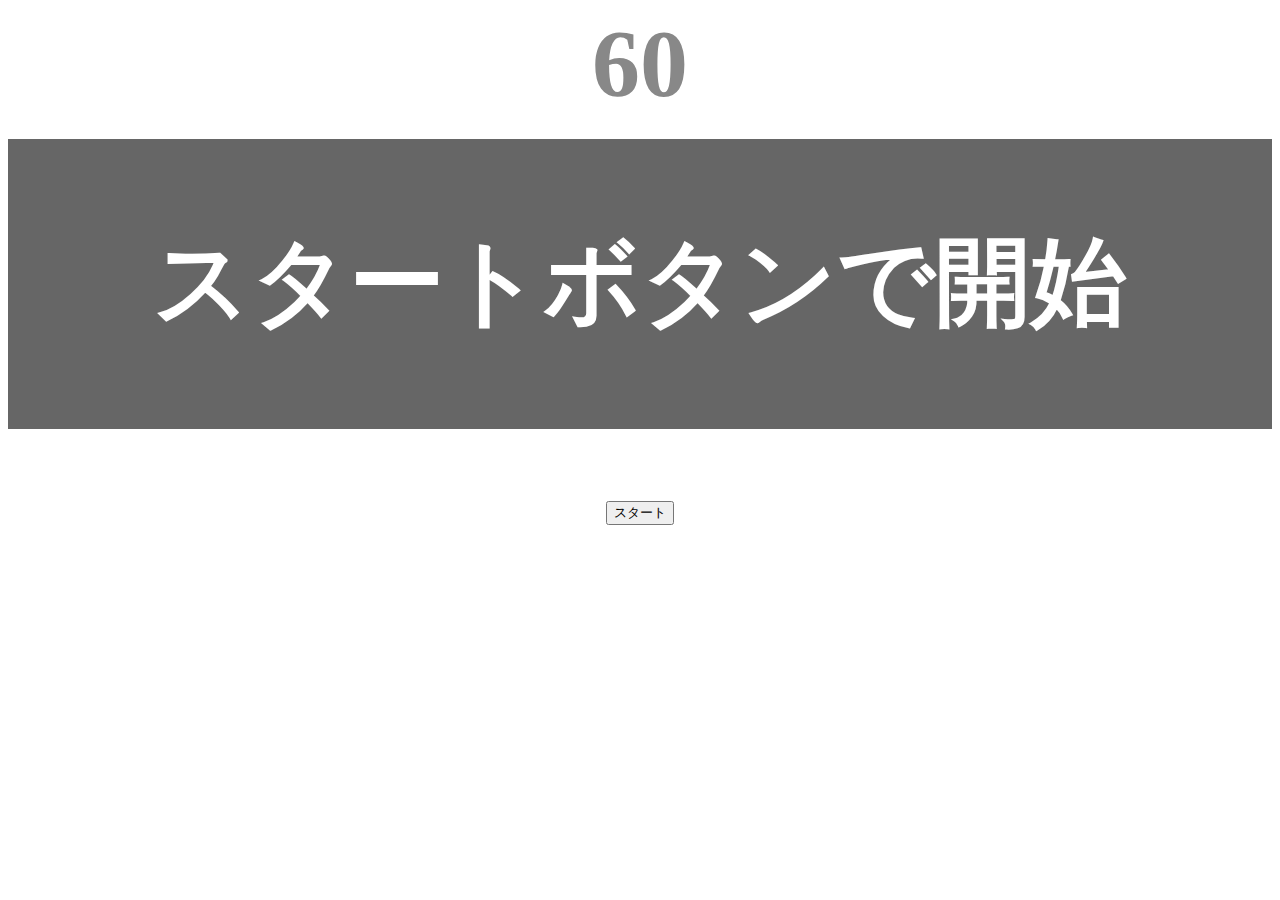
<file: kadai_001/index.html>
<!DOCTYPE html>
<html lang="ja">
  <head>
    <title>タイピングゲーム</title>
    <meta charset="UTF-8">
    <meta name="description" content="【JavaScript応用編】簡易的なタイピングゲームです。">
    <meta name="viewport" content="width=device-width, initial-scale=1.0">
    <link rel="stylesheet" href="style.css">
  </head>
    <body>
      <p id="count" class="count">60</p>
      <div id="wrap" class="wrap">
        <span id="typed" class="typed"></span><span id="untyped"></span>
      </div>
      <button id="start">スタート</button>
      <p id="typingcount" class="typingcount">0</p>
       <script type="text/javascript" src="main.js"></script>
    </body>  
</html>
</file>
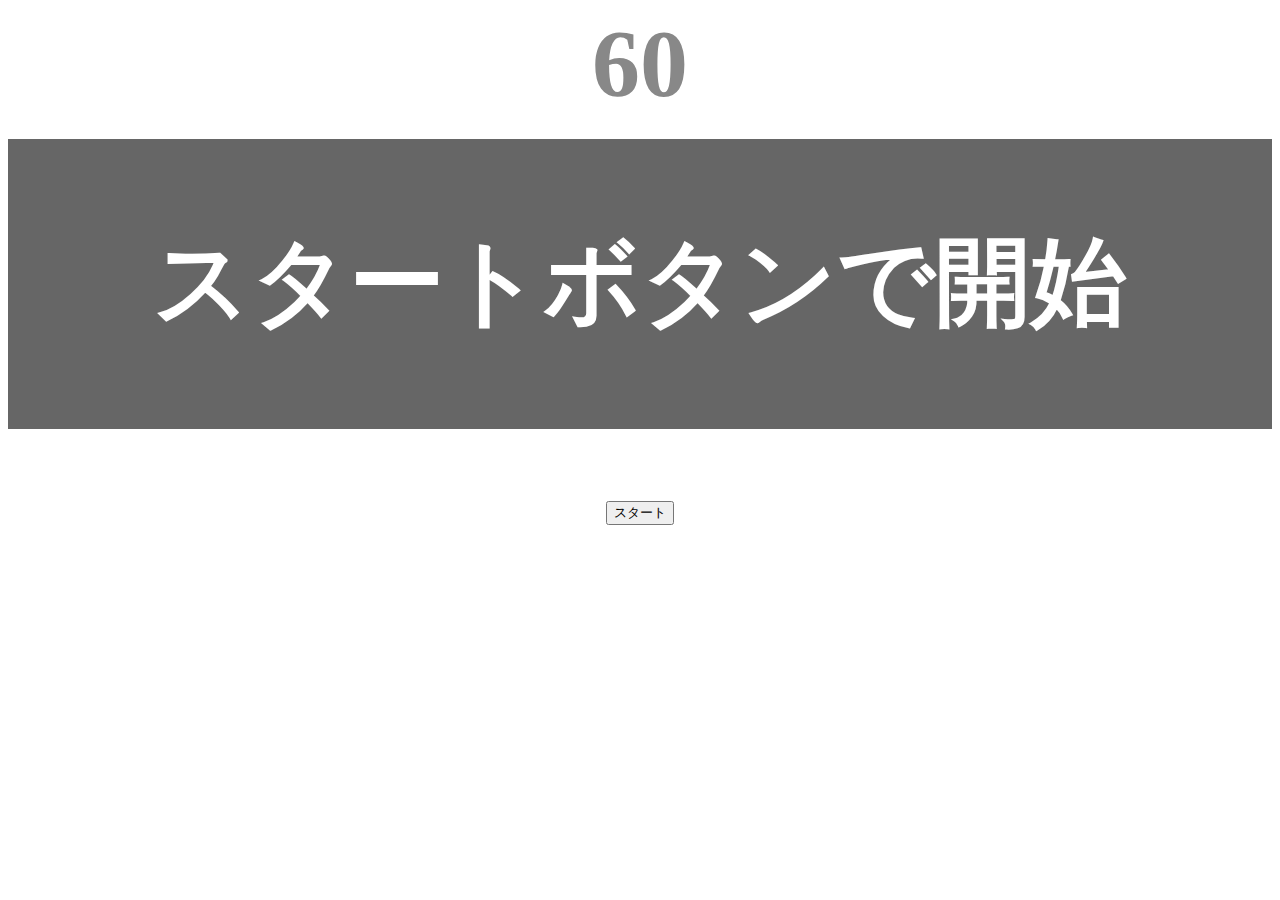
<file: kadai_tutorial_output/index.html>
<!DOCTYPE html>
<html lang="ja">
  <head>
    <title>タイピングゲーム</title>
    <meta charset="UTF-8">
    <meta name="description" content="【JavaScript応用編】簡易的なタイピングゲームです。">
    <meta name="viewport" content="width=device-width, initial-scale=1.0">
    <link rel="stylesheet" href="style.css">
  </head>
    <body>
      <p id="count" class="count">60</p>
      <div id="wrap" class="wrap">
        <span id="typed" class="typed"></span><span id="untyped"></span>
      </div>
      <button id="start">スタート</button>
       <script type="text/javascript" src="main.js"></script>
    </body>  
</html>
</file>
<file: kadai_001/style.css>
/* タイピングゲーム全体 */
body {
  font-size: 6em; 
  text-align: center;
}

/* ゲームの残り秒数が表示されるタイマーの領域 */
.count {
  margin: 0px;
  font-weight: bold;
  color: #888;
}


/* 現在のタイプ数の表示 */
.typingcount {
  margin: 0px;
  font-weight: bold;
  color: #888;
  display: none;
}

/* テキストが表示される領域 */
.wrap {
  margin-top: 20px;
  padding: 80px 40px;
  background-color: #666;
  font-weight: bold;
  color: #fff;
}

/* 正しくタイプされた場合のテキスト */
.typed {
  color: lightgreen;
}

 /* ミスタイプの場合の背景 */
.mistyped {
  background-color: red;
}
</file>
<file: kadai_tutorial_output/style.css>
/* タイピングゲーム全体 */
body {
  font-size: 6em; 
  text-align: center;
}

/* ゲームの残り秒数が表示されるタイマーの領域 */
.count {
  margin: 0px;
  font-weight: bold;
  color: #888;
}

/* テキストが表示される領域 */
.wrap {
  margin-top: 20px;
  padding: 80px 40px;
  background-color: #666;
  font-weight: bold;
  color: #fff;
}

/* 正しくタイプされた場合のテキスト */
.typed {
  color: lightgreen;
}

 /* ミスタイプの場合の背景 */
.mistyped {
  background-color: red;
}
</file>
